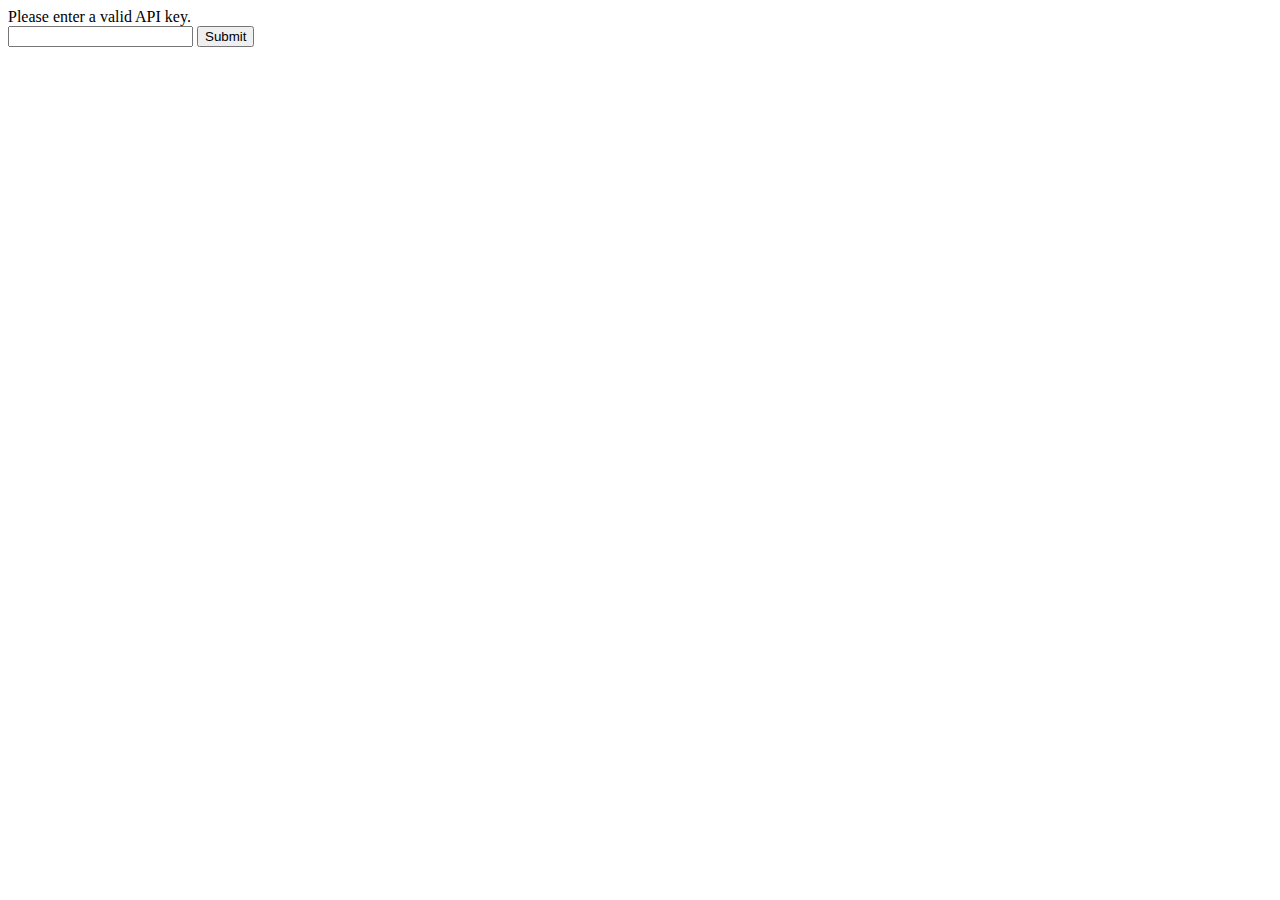
<file: index.html>
<html>
    <head>
        <meta charset="UTF-8">
        <title></title>
        <link rel="stylesheet" href="css/bootstrap.min.css">
        <link rel="stylesheet" href="css/custom.css">
        <link href="fontawesome/css/all.css" rel="stylesheet">
    </head>
    <body onload="fetchContacts()">

        <div class="d-flex flex-column align-items-center p-3 bg-white border-bottom box-shadow fixed-top bg-sky-blue">
            <img src="img/contact name.png" height="40"/>
            
        </div>
        
        <div class="blog-header mx-auto text-center">
            <img src="img/images - 2022-09-08T100943.686.jpeg" style="height: 100px; width: 100px;">
            <h1>SOFTWARE DEVELOPERS </h1>
        
        <div id="table">Contacts loading...</div>
        <button id="refresh" type="button">Refresh</button>
        <button id="addContact" type="button">Add Contact</button>
        
        <script src="config.js"></script>
        <script>
             document.getElementById("refresh").addEventListener('click', fetchContacts);
             document.getElementById("addContact").addEventListener('click', addContact);
         
            function fetchContacts(){
                fetch(rootPath + "controller/get-contacts/")
                .then(function(response){
                    return response.json();
                })
                .then(function(data){
                    displayOutput(data);
                    //console.log(data);
                })
            }
            
            function displayOutput(data){
                output = "<table>";

                for(a in data){
                    output += `
                        <tr onclick="editContact(${data[a].id})">
                            <td><img src="${rootPath}controller/uploads/${data[a].avatar}" width="40"/></td>
                            <td><h5>${data[a].firstname}</h5></td>
                            <td><h5>${data[a].lastname}</h5></td>
                        </tr>
                    `
                }
                output += "</table>";
                document.getElementById("table").innerHTML = output;
            }
            
            function addContact(){
                window.open("add-contact.html", "_self");
            }
            
            function editContact(id){
                window.open("edit-contact.html?id=" + id, "_self");
            }
    </script>
</body>
</html>
</file>
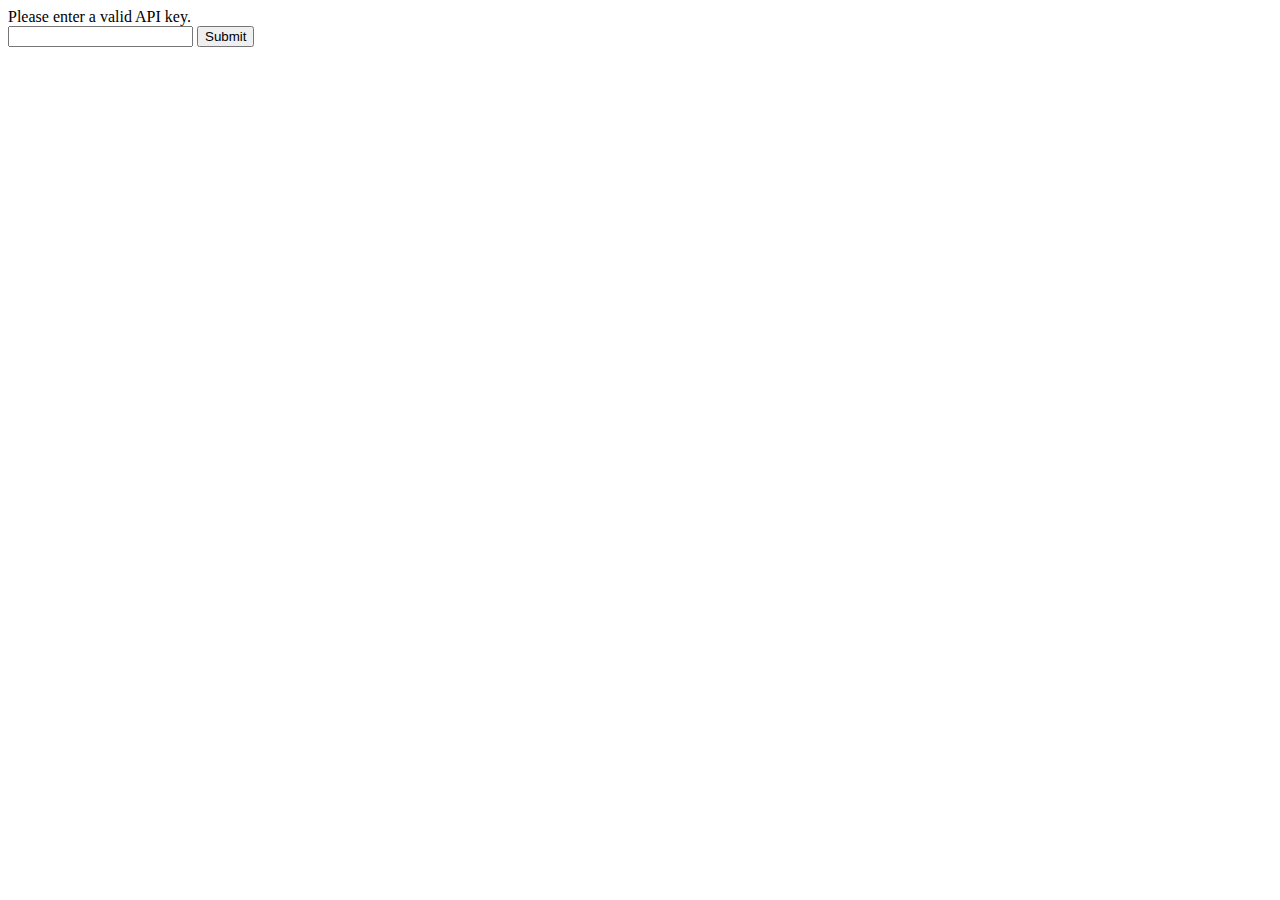
<file: Add-contact.html>
<html>
    <head>
        <meta charset="UTF-8">
        <title></title>
        <link rel="stylesheet" href="css/bootstrap.min.css">
        <link rel="stylesheet" href="css/custom.css">
        <link href="fontawesome/css/all.css" rel="stylesheet">
    </head>
    <body>
        <br/>
        <form id="editForm">
            <label for="firstname">Firstname</label>
            <input type="text" name="firstname" id="firstname"><br/>
            <label for="lastname">Lastname</label>
            <input type="text" name="lastname" id="lastname"><br/>
            <label for="mobile">Mobile</label>
            <input type="text" name="mobile" id="mobile"><br/>
            <label for="email">Email</label>
            <input type="text" name="email" id="email"><br/>
            <label for="avatar">Select a file</label><br/>
            <input type="file" name="avatar" id="avatar"><br/>
            <button type="submit" id="submitForm">Submit</button>
        </form>
        <br/>
        <button id="homeLink" type="button">Home</button>
        
        <script src="config.js"></script>
        <script>
            document.getElementById("submitForm").addEventListener('click', submitForm);
            document.getElementById("homeLink").addEventListener('click', homeLink);
            
            function submitForm(e){
                e.preventDefault();
                
                const form = new FormData(document.querySelector('#editForm'));
                form.append('apiKey', apiKey);
                
                fetch(rootPath + 'controller/insert-contact/', {
                    method: 'POST',
                    headers: {'Accept': 'application/json, *.*'},
                    body: form
                })
                .then(function(response){
                    return response.text();
                })
                .then(function(data){
                    if(data == "1"){
                       alert("contact added.");
                        homeLink();
                    }else{
                        alert(data);
                        homeLink();
                    }
                })
            }
            
            function homeLink(){
                window.open("index.html", "_self");
            }
        
        </script>
    </body>
</html>
</file>
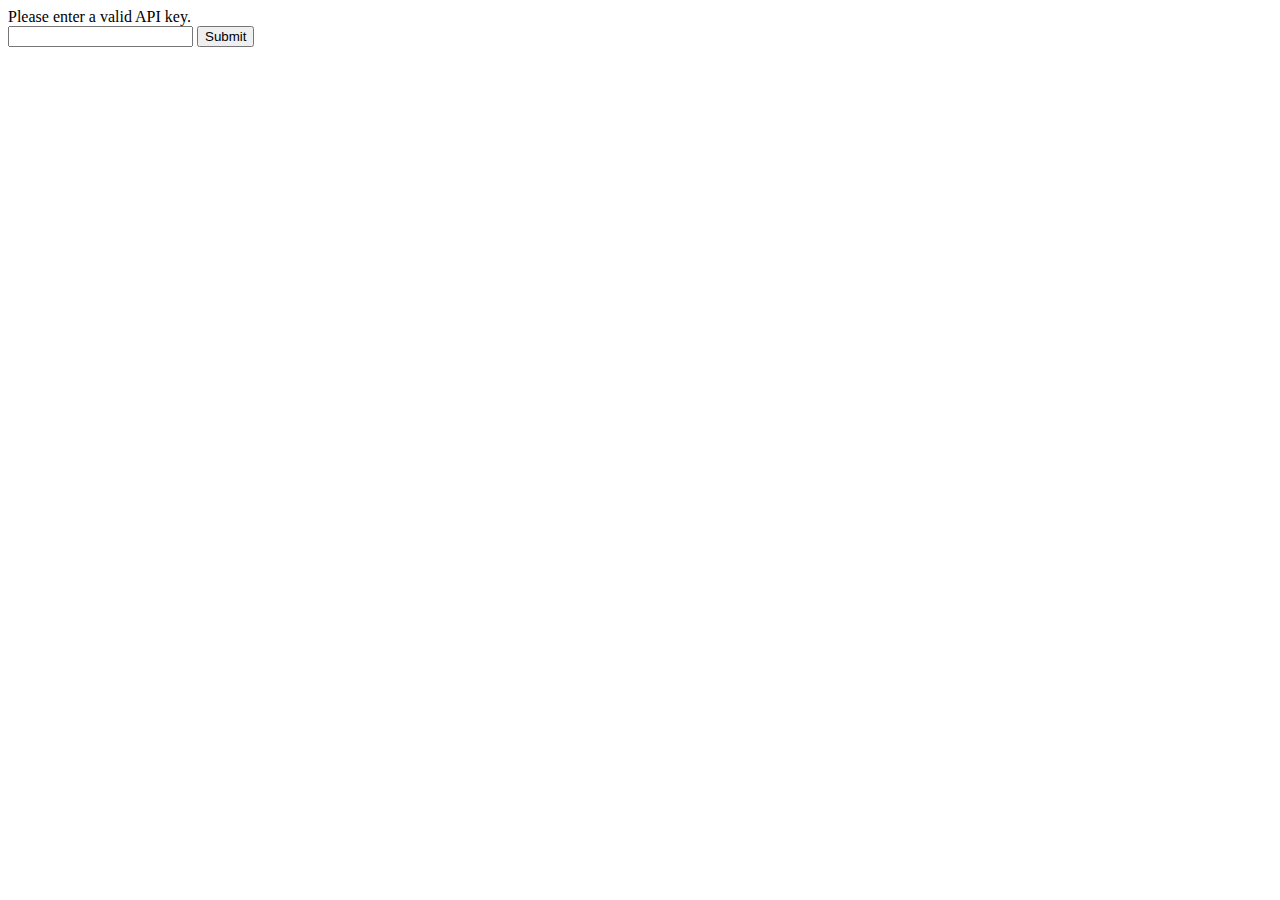
<file: edit-contact.html>
<html>
    <head>
        <meta charset="UTF-8">
        <title></title>
        <link rel="stylesheet" href="css/bootstrap.min.css">
        <link rel="stylesheet" href="css/custom.css">
        <link href="fontawesome/css/all.css" rel="stylesheet">
    </head>
    <body onload="getContact()">
        <br/>
        <div id="avatarImage"></div>
        <form id="editForm">
            <label for="firstname">First name</label>
            <input type="text" name="firstname" id="firstname" readonly><br/>
            <label for="lastname">Last name</label>
            <input type="text" name="lastname" id="lastname" readonly><br/>
            <label for="mobile">Mobile</label>
            <input type="text" name="mobile" id="mobile" readonly><br/>
            <label for="email">Email</label>
            <input type="text" name="email" id="email" readonly><br/>
            <label for="avatar" id="avatarLabel" hidden>Change profile image</label><br/>
            <input type="file" name="avatar" id="avatar" hidden><br/>
            <br/> 
            <button type="submit" id="submitForm" hidden>Submit</button>
        </form>
        <br/><br/>
        <button id="homeLink" type="button">Home</button>
        <button id="editContact" type="button">Edit</button>
        <button id="deleteContact" type="button">Delete</button>
        
        
        <script src="config.js"></script>
        <script>
            var id = getId();
            document.getElementById("homeLink").addEventListener('click', homeLink);
            document.getElementById("editContact").addEventListener('click', editContact);
            document.getElementById("submitForm").addEventListener('click', submitForm);
            document.getElementById("deleteContact").addEventListener('click', deleteContact);
            
            function getId(){
                var url = window.location.href;
                var pos = url.search("=");
                var id = url.slice(pos +1);
                return id;
            }
            
            function getContact(){
                fetch(rootPath + 'controller/get-contacts/?id=' + id)
                .then(function(response){
                    return response.json();
                })
                .then(function(data){
                    displayOutput(data);
                
                })
            }
            
            function homeLink(){
                window.open("index.html", "_self");
            }
            
            function displayOutput(data){
                avatarImg =`
                    <img src="${rootPath}/controller/uploads/${data[0].avatar}" width="200" />
                `
                document.getElementById("avatarImage").innerHTML = avatarImg;
                document.getElementById("firstname").value = data[0].firstname;
                document.getElementById("lastname").value = data[0].lastname;
                document.getElementById("mobile").value = data[0].mobile;
                document.getElementById("email").value = data[0].email;
             
            }
            
            function editContact(){
                document.getElementById("firstname").readOnly = false;
                document.getElementById("lastname").readOnly = false;
                document.getElementById("mobile").readOnly = false;
                document.getElementById("email").readOnly = false;
                document.getElementById("avatar").hidden = false;
                document.getElementById("submitForm").hidden = false;
            }
            
            function submitForm(e){
                e.preventDefault();
                
                const form = new FormData(document.querySelector("#editForm"));
                form.append('apiKey', apiKey);
                form.append('id', id);
                
                 fetch(rootPath + 'controller/edit-contact/', {
                    method: 'POST',
                    headers: {'Accept': 'application/json, *.*'},
                    body: form
                })
                  .then(function(response){
                    return response.text();
                })
                .then(function(data){
                    if(data == "1"){
                       alert("Contact edited.");
                        homeLink();
                    }else{
                        alert(data);
                        homeLink();
                    }
                })
            }
            
            function deleteContact(){
                var confirmDelete = confirm("Delete contact. Are you sure?");
                
                if(confirmDelete == true){
                    fetch(rootPath + 'controller/delete-contact/?id=' + id)
                    .then(function(response){
                        return response.text();
                    })
                    .then(function(data){
                        if(data == "1"){
                            homeLink();
                        }else {
                            alert(data);
                        }
                        
                    })
                }
            }
        
        </script>
    </body>
</html>
</file>
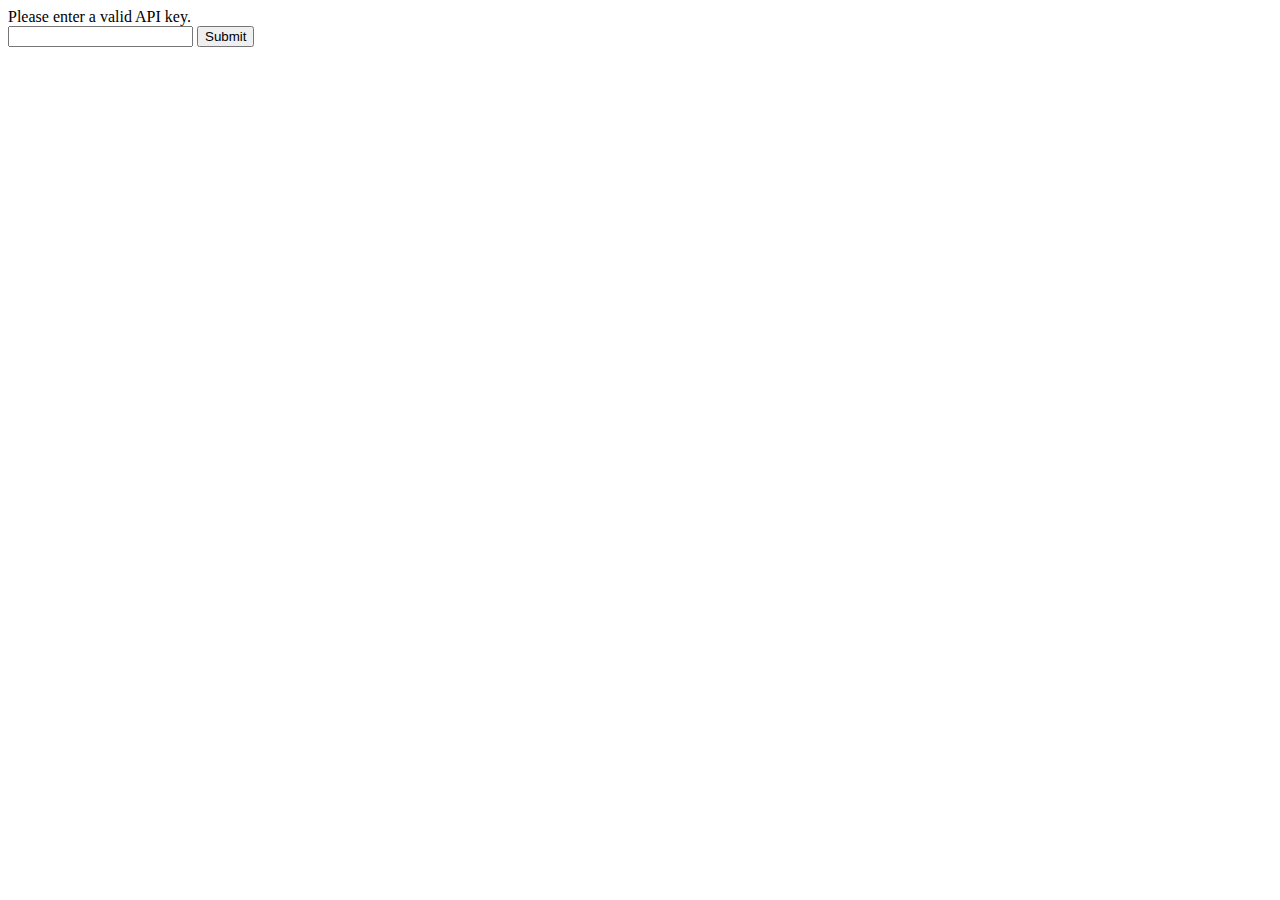
<file: enter-api-key.html>
<!DOCTYPE html>
<html>
    <head>
        <title>API Key</title>
        <meta charset="UTF-8">
        <meta name="viewport" content="width=device-width, initial-scale=1.0">
    </head>
    <body>
        <div>Please enter a valid API key.</div>
        <form>
            <input type="email" id="apiKey" name="apiKey"/>
            <button id="submitApiKey">Submit</button>
        </form>
        
        <script>
            let rootPath = "https://mysite.itvarsity.org/api/ContactBook/";
            document.getElementById("submitApiKey").addEventListener('click', setApiKey);
            
            function setApiKey(e){
                e.preventDefault();
                
                apiKey = document.getElementById("apiKey").value;
                fetch(rootPath + "controller/api-key/?apiKey=" + apiKey)
                .then(function (response){
                    return response.text();
                })
                .then(function (data){
                    
                    if (data == "1") {
                        localStorage.setItem("apiKey", apiKey);
                        window.open("index.html", "_self");
                    } else {
                        alert(daya + "Invalid API key entered");
                    }
                })
            }
        </script>
    </body>
</html>
</file>
<file: css/custom.css>
body {
    font-family: sans-serif;
    font-size: 1rem;
    font-weight: 300;
    color: darkgray;
    text-align: center;
    padding: 6;
    margin: 0;
    background-color: rgb(20, 37, 54);
}


.blog-header{
    margin-top: 8rem;
    max-width: 800px;
}
.voerlay {
position: absolute;
min-height: 100%;
min-width: 100%;
left: 0;
top: 0;
background: background; rgb:(28,36,229) rgba(31,29,0.329);

}
</file>
